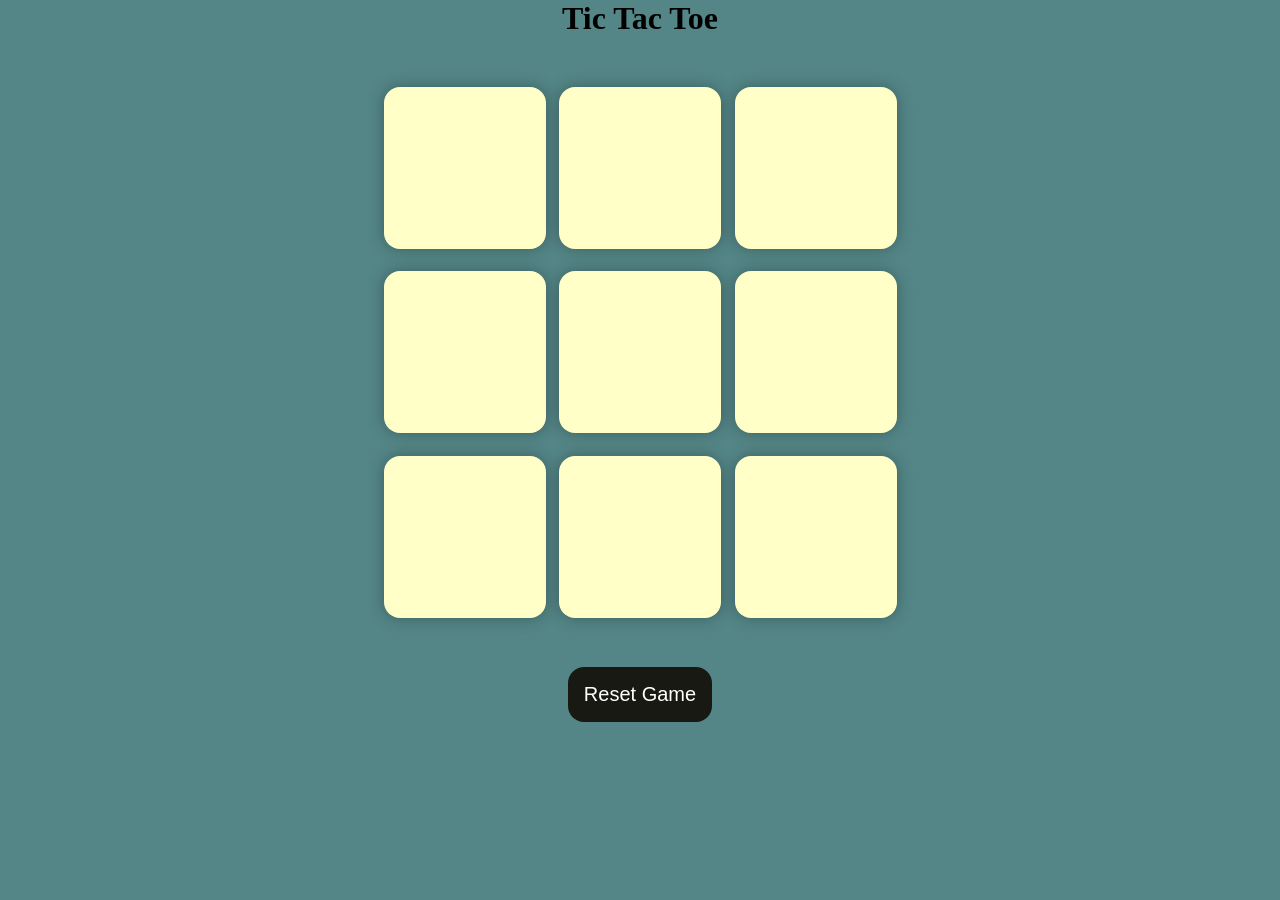
<file: Index.html>
<!DOCTYPE html>
<html lang="en">
<head>
    <meta charset="UTF-8">
    <meta name="viewport" content="width=device-width, initial-scale=1.0">
    <title>Tic-Tac-Toe Game</title>
    <link rel="stylesheet" href="game.css">
</head>
<body>
    <div class="msg-container hide">
        <p id="msg">WINNER</p>
        <button id="new-btn">New Game</button>
    </div>
    <main>
    <h1>Tic Tac Toe</h1>
    <div class="container" >      
    <div class="game">
        <button class="box"></button>
        <button class="box"></button>
        <button class="box"></button>
        <button class="box"></button>
        <button class="box"></button>
        <button class="box"></button>
        <button class="box"></button>
        <button class="box"></button>
        <button class="box"></button>
    </div>
    </div>
    <button id="reset-btn">Reset Game</button>
    </main>
    <script src="game.js"></script>
</body>
</html>
</file>
<file: game.css>
* {
    margin: 0;
    padding: 0;
}

body{
    background-color: #548687;
    text-align: center;
}

@media (max-width: 600px) {
  .game { transform: scale(1.2); margin-top: 30px; }
}

.container{
    height: 70vh;
     display: flex;
    justify-content: center;
    align-items: center;
}

.game{
    height: 60vmin;
    width: 60vmin;
    display: flex;
    flex-wrap: wrap;
    justify-content: center;
    align-items: center;
    gap: 1.5vmin;
}

.box{
    height: 18vmin;
    width: 18vmin;
    border-radius: 1rem;
    border: none;
    box-shadow: 0 0 1rem rgba(0, 0, 0, 0.3);
    font-size: 8vmin;
    color: #b0413e;
    background-color: #ffffc7;
}

#reset-btn{
    padding: 1rem;
    font-size: 1.25rem;
    background-color: #191913;
    color: #fff;
    border-radius: 1rem;
    border: none;
}

#new-btn{
    padding: 1rem;
    font-size: 1.25rem;
    background-color: #191913;
    color: #fff;
    border-radius: 1rem;
    border: none;
}

#msg{
    color: #ffffc7;
    font-size: 5vmin;
    
}

.msg-container{
    height: 150vmin;
    display: flex;
    justify-content: center;
    align-items: center;
    flex-direction: column;
    gap: 4rem;
}


.hide{
    display: none;
}
</file>
